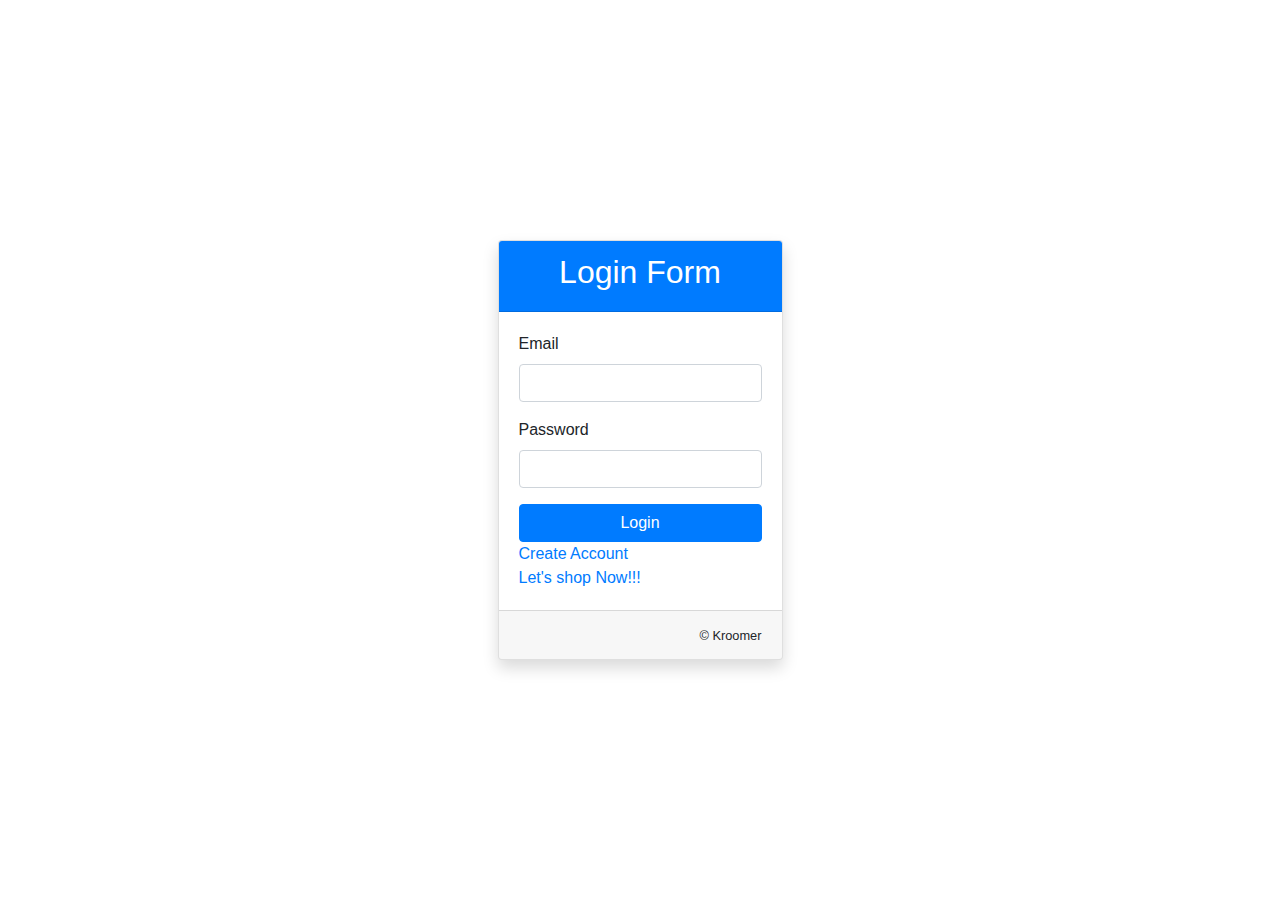
<file: index.html>
<!DOCTYPE html>
<html>
<head>
	<title>Login Page</title>
	<link rel="stylesheet" type="text/css" href="css/bootstrap.css">
</head>
<body>
	<div class="container vh-100">
		<div class="row justify-content-center h-100">
			<div class="card w-25 my-auto shadow">
				<div class="card-header text-center bg-primary text-white">
					<h2>Login Form</h2>
				</div>
				<div class="card-body">
					<form action="login.php" method="post">
						<div class="form-group">
							<label for="email">Email</label>
							<input type="email" id="email" class="form-control" name="email" required/>
						</div>
						<div class="form-group">
							<label for="password">Password</label>
							<input type="password" id="password" class="form-control" name="password" required/>
						</div>
						<input type="submit" class="btn btn-primary w-100" value="Login" name="">
						</br>
						<div>
							<a href="create_account.html">Create Account</a>
						</div>
						<div>
							<a href="home_page.html">Let's shop Now!!!</a>
						</div>
					</form>
				</div>
				<div class="card-footer text-right">
					<small>&copy; Kroomer</small>
				</div>
			</div>
		</div>
	</div>
</body>
</html>
</file>
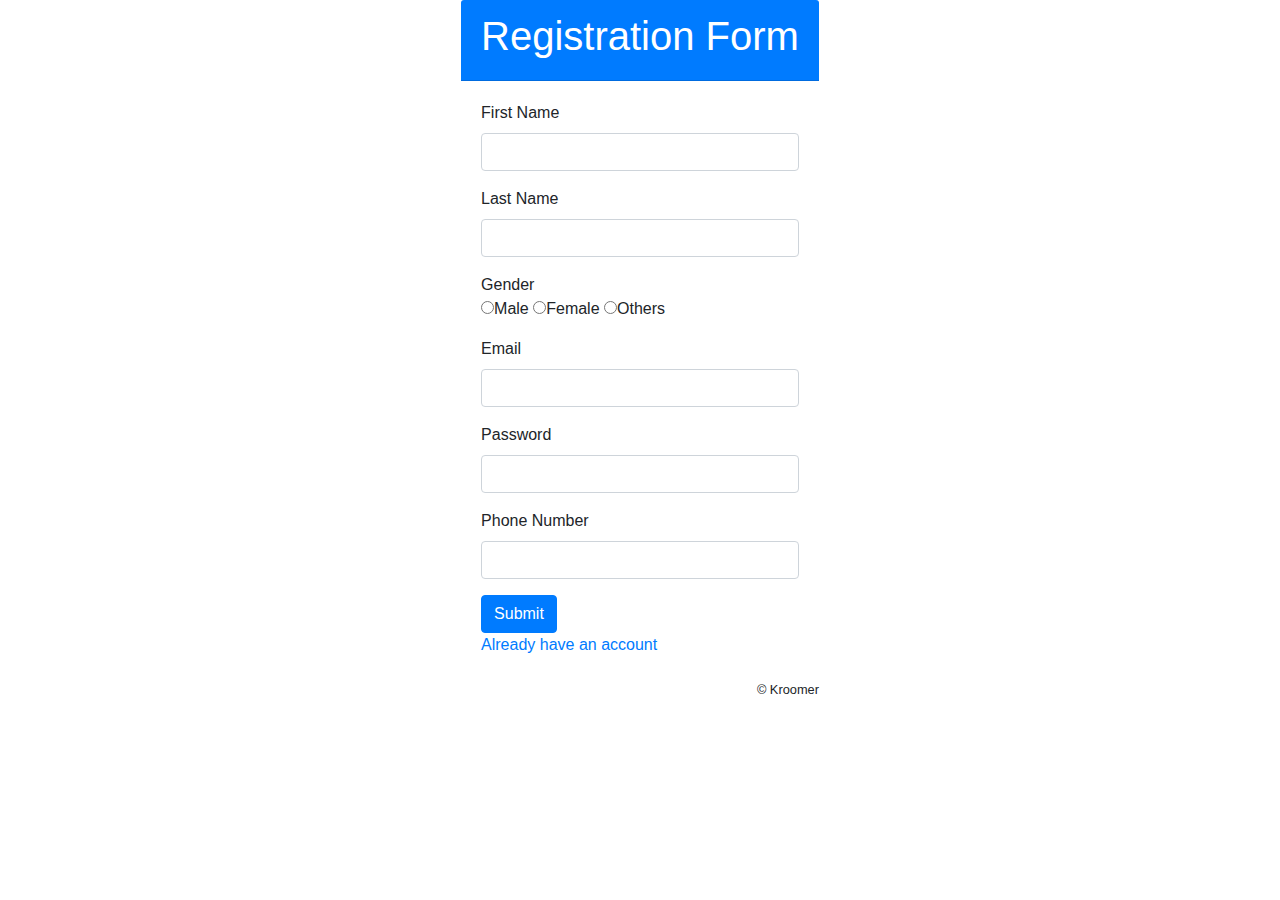
<file: create_account.html>
<!DOCTYPE html>
<html>
<head>
	<title>Create Account</title>
	<link rel="stylesheet" type="text/css" href="css/bootstrap.css">
</head>
<body>
	<div class="container vh-100">
		<div class="row justify-content-center h-100">
			<div class="panel panel-primary">
				<div class="card-header text-center bg-primary text-white">
					<h1>Registration Form</h1>
				</div>
				<div class="card-body">
				<div class="panel-body">
					<form action="connect.php" method="post">
						<div class="form-group">
							<label for="firstName">First Name</label>
							<input type="text" class="form-control" id="firstName" name="firstName"/>
						</div>
						<div class="form-group">
							<label for="lastName">Last Name</label>
							<input type="text" class="form-control" id="lastName" name="lastName"/>
						</div>
						<div class="form-group">
							<lable for="gender">Gender</lable>
							<div>
								<lable for="male" class="radio-inline"><input type="radio" name="gender" value="m" id="male">Male</lable>
								<lable for="female" class="radio-inline"><input type="radio" name="gender" value="f" id="female">Female</lable>
								<lable for="others" class="radio-inline"><input type="radio" name="gender" value="o" id="others">Others</lable>
							</div>
						</div>
						<div class="form-group">
							<label for="email">Email</label>
							<input type="text" class="form-control" id="email" name="email"/>
						</div>
						<div class="form-group">
							<label for="password">Password</label>
							<input type="password" class="form-control" id="password" name="password"/>
						</div>
						<div class="form-group">
							<label for="number">Phone Number</label>
							<input type="text" class="form-control" id="number" name="number"/>
						</div>
						<input type="submit" class="btn btn-primary">
						<div>
						<a href="index.html">Already have an account</a>
						</div>
					</form>
				</div>
				</div>
				<div class="panel-footer text-right">
					<small>&copy; Kroomer</small>
				</div>
			</div>
		</div>
	</div>
	
</body>
</html>
</file>
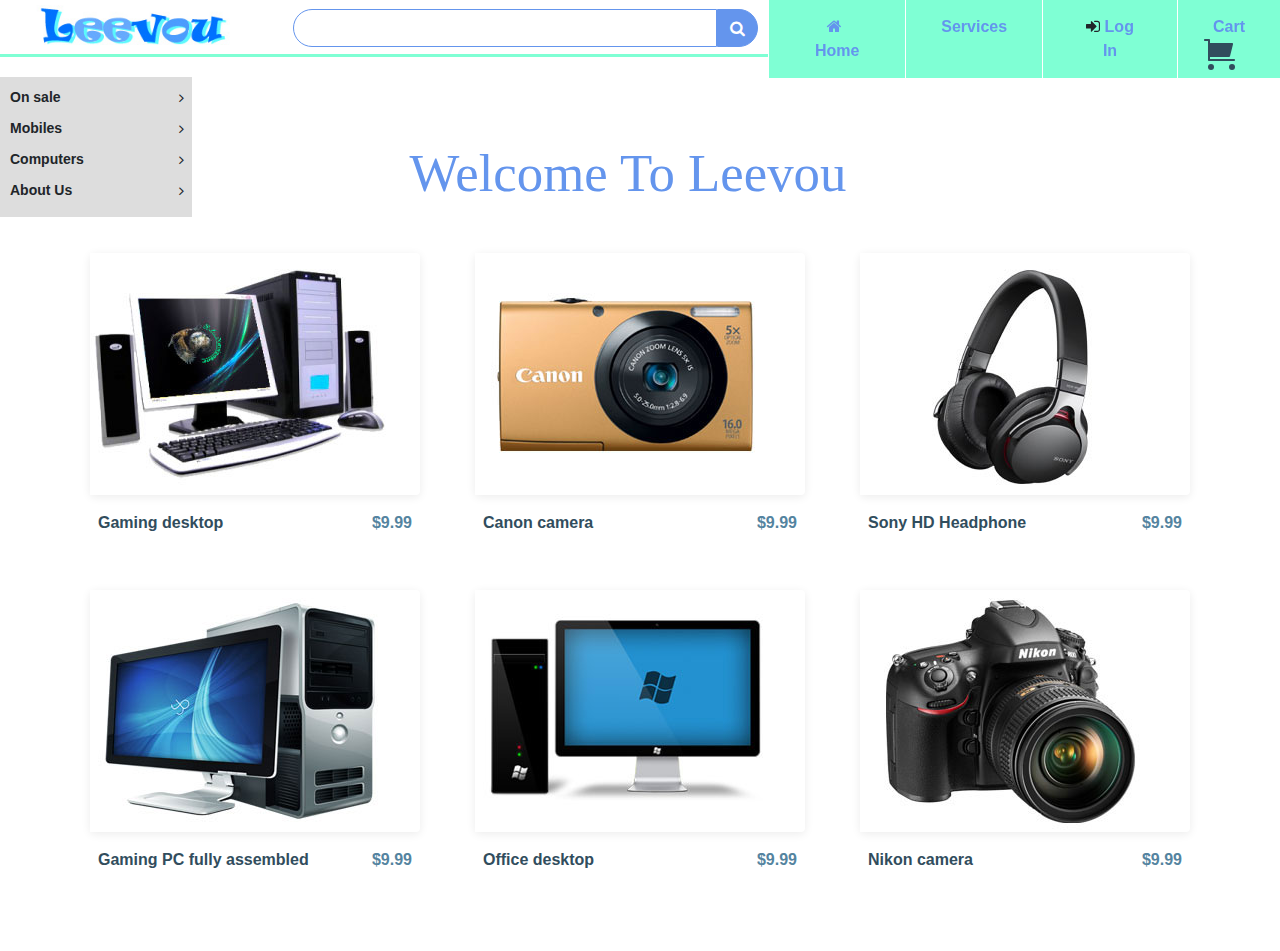
<file: home_page.html>
<!DOCTYPE html>
<html lang="en" class="no-js">
<head>

	<!-- AddtoCart-->
	<meta charset="UTF-8">
	<meta name="viewport" content="width=device-width, initial-scale=1">
	<link href='http://fonts.googleapis.com/css?family=Work+Sans:400,600,700' rel='stylesheet' type='text/css'>
	<link rel="stylesheet" href="css/reset.css"> <!-- CSS reset -->
	<link rel="stylesheet" href="css/style.css"> <!-- Resource style -->
	<script src="js/modernizr.js"></script> <!-- Modernizr -->
	<!-- AddtoCart-->

	<title>Home Page</title>

	<link rel="stylesheet" href="css/style.css">
	<link rel="stylesheet" type="text/css" href="css/bootstrap.css">
	<link rel="stylesheet" href="https://stackpath.bootstrapcdn.com/bootstrap/4.5.0/css/bootstrap.min.css">
	<link rel="stylesheet" href="https://stackpath.bootstrapcdn.com/font-awesome/4.7.0/css/font-awesome.min.css">
	<script src="https://code.jquery.com/jquery-3.5.1.slim.min.js"></script>
	<script src="https://stackpath.bootstrapcdn.com/bootstrap/4.5.0/js/bootstrap.min.js"></script>
</head>
<body>

	<div class="top-nav-bar">
		<div class="search-box">
			<img src="image/Leevou_website_logo.jpg" class="logo" width="270px">
			<input type="text" class="form-control">
			<span class="input-group-text"><i class="fa fa-search"></i></span>
		</div>
		<div class="menu-bar">
			<ul>
				<li>
					<i class="fa fa-home"></i>
					<a href="home_page.html">Home</a>
				</li>
				<li>
					<a href="#">Services</a>
				</li>
				<li>
					<i class="fa fa-sign-in"></i>
					<a href="index.html">Log In</a>
				</li>
				<li>
					<a href="#">Cart</a>
				</li>
			</ul>
		</div>
	</div>


<section class="header">
	<div class="side-menu" id="side-menu">
		<ul>
			<li>
				On sale
				<i class="fa fa-angle-right"></i>
				<ul>
					<li>
						Sub Menu-1
					</li>
					<li>
						Sub Menu-1
					</li>
					<li>
						Sub Menu-1
					</li>
				</ul>
			</li>
			<li>
				Mobiles
				<i class="fa fa-angle-right"></i>
				<ul>
					<li>
						Sub Menu-2
					</li>
					<li>
						Sub Menu-2
					</li>
					<li>
						Sub Menu-2
					</li>
				</ul>
			</li>
			<li>
				Computers
				<i class="fa fa-angle-right"></i>
				<ul>
					<li>
						Sub Menu-3
					</li>
					<li>
						Sub Menu-3
					</li>
					<li>
						Sub Menu-3
					</li>
				</ul>
			</li>
			<li>
				About Us
				<i class="fa fa-angle-right"></i>
				<ul>
					<li>
						Sub Menu-3
					</li>
					<li>
						Sub Menu-3
					</li>
					<li>
						Sub Menu-3
					</li>
				</ul>
			</li>
		</ul>
	</div>
</section>
<!--Welcome message
<br><br><br><br><br><br><br><br>
-->
<div class="welc">
	Welcome To Leevou
</div>




<!-- AddtoCart-->

<a href="#0" class="cd-cart">
		<span>0</span>
</a>

<ul class="cd-gallery">
		<li>
			<div class="cd-single-item">
				<a href="#0">
					<img src="img/e1.jpg" alt="Preview image">
				</a>

				<div class="cd-customization">
					
					<button class="add-to-cart">
						<em><small>Add to Cart</small></em>
						<svg x="0px" y="0px" width="32px" height="32px" viewBox="0 0 32 32">
							<path stroke-dasharray="19.79 19.79" stroke-dashoffset="19.79" fill="none" stroke="#FFFFFF" stroke-width="2" stroke-linecap="square" stroke-miterlimit="10" d="M9,17l3.9,3.9c0.1,0.1,0.2,0.1,0.3,0L23,11"/>
						</svg>
					</button>
				</div> <!-- .cd-customization -->
			</div> <!-- .cd-single-item -->

			<div class="cd-item-info">
				<b><a href="#0">Gaming desktop</a></b>
				<em>$9.99</em>
			</div> <!-- cd-item-info -->
		</li>

		<li>
			<div class="cd-single-item">
				<a href="#0">
					<img src="img/e2.jpg" alt="Preview image">
				</a>

				<div class="cd-customization">

					<button class="add-to-cart">
						<em><small>Add to Cart</small></em>
						<svg x="0px" y="0px" width="32px" height="32px" viewBox="0 0 32 32">
							<path stroke-dasharray="19.79 19.79" stroke-dashoffset="19.79" fill="none" stroke="#FFFFFF" stroke-width="2" stroke-linecap="square" stroke-miterlimit="10" d="M9,17l3.9,3.9c0.1,0.1,0.2,0.1,0.3,0L23,11"/>
						</svg>
					</button>
				</div> <!-- .cd-customization -->
			</div> <!-- .cd-single-item -->
			
			<div class="cd-item-info">
				<b><a href="#0">Canon camera</a></b>
				<em>$9.99</em>
			</div> <!-- cd-item-info -->
		</li>
		<li>
			<div class="cd-single-item">
				<a href="#0">
					<img src="img/e3.jpg" alt="Preview image">
				</a>

				<div class="cd-customization">
					<button class="add-to-cart">
						<em><small>Add to Cart</small></em>
						<svg x="0px" y="0px" width="32px" height="32px" viewBox="0 0 32 32">
							<path stroke-dasharray="19.79 19.79" stroke-dashoffset="19.79" fill="none" stroke="#FFFFFF" stroke-width="2" stroke-linecap="square" stroke-miterlimit="10" d="M9,17l3.9,3.9c0.1,0.1,0.2,0.1,0.3,0L23,11"/>
						</svg>
					</button>
				</div> <!-- .cd-customization -->
			</div> <!-- .cd-single-item -->

			<div class="cd-item-info">
				<b><a href="#0">Sony HD Headphone</a></b>
				<em>$9.99</em>
			</div> <!-- cd-item-info -->
		</li>

		<li>
			<div class="cd-single-item">
				<a href="#0">
					<img src="img/e4.jpg" alt="Preview image">
				</a>

				<div class="cd-customization">
					

					<button class="add-to-cart">
						<em><small>Add to Cart</small></em>
						<svg x="0px" y="0px" width="32px" height="32px" viewBox="0 0 32 32">
							<path stroke-dasharray="19.79 19.79" stroke-dashoffset="19.79" fill="none" stroke="#FFFFFF" stroke-width="2" stroke-linecap="square" stroke-miterlimit="10" d="M9,17l3.9,3.9c0.1,0.1,0.2,0.1,0.3,0L23,11"/>
						</svg>
					</button>
				</div> <!-- .cd-customization -->
			</div> <!-- .cd-single-item -->
			
			<div class="cd-item-info">
				<b><a href="#0">Gaming PC fully assembled</a></b>
				<em>$9.99</em>
			</div> <!-- cd-item-info -->
		</li>
		<li>
			<div class="cd-single-item">
				<a href="#0">
					<img src="img/e5.jpg" alt="Preview image">
				</a>

				<div class="cd-customization">
					

					<button class="add-to-cart">
						<em><small>Add to Cart</small></em>
						<svg x="0px" y="0px" width="32px" height="32px" viewBox="0 0 32 32">
							<path stroke-dasharray="19.79 19.79" stroke-dashoffset="19.79" fill="none" stroke="#FFFFFF" stroke-width="2" stroke-linecap="square" stroke-miterlimit="10" d="M9,17l3.9,3.9c0.1,0.1,0.2,0.1,0.3,0L23,11"/>
						</svg>
					</button>
				</div> <!-- .cd-customization -->
			</div> <!-- .cd-single-item -->

			<div class="cd-item-info">
				<b><a href="#0">Office desktop</a></b>
				<em>$9.99</em>
			</div> <!-- cd-item-info -->
		</li>

		<li>
			<div class="cd-single-item">
				<a href="#0">
					<img src="img/e6.jpg" alt="Preview image">
				</a>

				<div class="cd-customization">
					

					<button class="add-to-cart">
						<em><small>Add to Cart</small></em>
						<svg x="0px" y="0px" width="32px" height="32px" viewBox="0 0 32 32">
							<path stroke-dasharray="19.79 19.79" stroke-dashoffset="19.79" fill="none" stroke="#FFFFFF" stroke-width="2" stroke-linecap="square" stroke-miterlimit="10" d="M9,17l3.9,3.9c0.1,0.1,0.2,0.1,0.3,0L23,11"/>
						</svg>
					</button>
				</div> <!-- .cd-customization -->
			</div> <!-- .cd-single-item -->
			
			<div class="cd-item-info">
				<b><a href="#0">Nikon camera</a></b>
				<em>$9.99</em>
			</div> <!-- cd-item-info -->
		</li>
	

	</ul>
<script src="js/jquery-2.1.4.js"></script>
<script src="js/main.js"></script> <!-- Resource jQuery -->




</body>
</html>
</file>
<file: css/style.css>
*
{
	margin:0;
	padding:0;
}
body
{
	background-color: #f1f3f4;
	font-family: sans-serif;
}

.top-nav-bar
{
	height: 57px;
	top: 0;
	position: sticky;
	background: #fff;
	margin-bottom: 20px;
	border-bottom: 3px solid aquamarine;
	z-index: 2;
}
.logo
{
	height: 40px;
	margin: 5px 10px;
}
.form-control
{
	margin-top: 9px;
	margin-left: 30px;
	border: 1px solid cornflowerblue !important;
	border-top-left-radius: 20px !important;
	border-bottom-left-radius: 20px !important;
	border-top-right-radius: 0px !important;
	border-bottom-right-radius: 0px !important;
	box-shadow: none !important;
}
.input-group-text
{
	background: cornflowerblue !important;
	border: 1px solid cornflowerblue !important;
	margin: 8.5px 10px 3px 0 !important;
	border-top-left-radius: 0px !important;
	border-bottom-left-radius: 0px !important;
	border-top-right-radius: 20px !important;
	border-bottom-right-radius: 20px !important;
	cursor: pointer;
}
.search-box
{
	display: inline-flex;
	width: 60%;
	height: 50px;
}
.fa-search
{
	color: #fff;
}
.menu-bar
{
	width: 40%;
	height: 57px;
	float: right;
}
.menu-bar ul
{
	display: inline-flex;
	float: right;
}
.menu-bar ul li
{
	border-left: 1px solid #fff;
	list-style-type: none;
	padding: 15px 35px;
	text-align: center;
	background-color: aquamarine;
	cursor: pointer;
}
.menu-bar ul li a
{
	font-size: 16px;
	font-weight: bold;
	color: cornflowerblue;
	text-decoration: none;
}
.fa-home
{
	margin-right: 5px;
	color: cornflowerblue;
}



/*----------------------------Side Menu----------------------------*/
.side-menu
{
	height: 79%;
	width: 15%;
	font-size: 14px;
	float: left;
	z-index: 2;
	background-color: #ddd;
}
.side-menu ul
{
	margin-left: 10px;
}
.side-menu ul li
{
	list-style-type: none;
	font-weight: bold;
	margin-top: 10px;
	cursor: pointer;
}
.side-menu ul li:hover
{
	color: cornflowerblue;
}
.side-menu ul li ul
{
	display: none;
	z-index: 10;
	top: 77px;
}
.side-menu ul li:hover ul
{
	display: block;
	height: 400px;
	margin-left: 14%;
	padding: 0 100px 10px 10px;
	position: fixed;
	background: #ececec;
	box-shadow: 1px 1px 4px 1px rgba(0,0,0,0.5);
}
.fa-angle-right
{
	margin-top: 4px;
	margin-right: 8px;
	float: right;
}

.welc
{
	font-size: 330%;
	font-family: Hobo Std;
	margin-left: 32%;
	margin-top: 6%;
	color: cornflowerblue;
}

/* -------------------------------- 

Cart button

-------------------------------- */
.cd-cart {
  position: absolute;
  z-index: 2;
  top: 24px;
  right: 10px;
  height: 50px;
  width: 60px;
  background: url(../img/cd-icon-cart.svg) no-repeat center center;
}
.cd-cart span {
  /* number of items added to the cart */
  position: absolute;
  top: 2px;
  right: 5px;
  height: 18px;
  width: 18px;
  line-height: 18px;
  background-color: #46b29d;
  color: #ffffff;
  font-size: 1rem;
  font-weight: bold;
  text-align: center;
  border-radius: 50%;
  /* scale it down if no products have been added to the cart */
  -webkit-transform: scale(0);
  -moz-transform: scale(0);
  -ms-transform: scale(0);
  -o-transform: scale(0);
  transform: scale(0);
  -webkit-transition: -webkit-transform 0.2s 0s;
  -moz-transition: -moz-transform 0.2s 0s;
  transition: transform 0.2s 0s;
}
.cd-cart.items-added span {
  /* counter visible when a product is added to the cart */
  -webkit-transform: scale(1);
  -moz-transform: scale(1);
  -ms-transform: scale(1);
  -o-transform: scale(1);
  transform: scale(1);
}
@media only screen and (min-width: 1100px) {
  .cd-cart {
    position: fixed;
    top: 30px;
    right: 30px;
  }
}


/* -------------------------------- 

Gallery grid

-------------------------------- */
.cd-gallery {
  width: 90%;
  max-width: 1100px;
  margin: 1.5em auto;
}
.cd-gallery > li {
  margin-bottom: 2em;
}
@media only screen and (min-width: 768px) {
  .cd-gallery {
    margin-top: 2em;
  }
  .cd-gallery::after {
    clear: both;
    content: "";
    display: table;
  }
  .cd-gallery > li {
    width: 48%;
    float: left;
    margin: 0 4% 6% 0;
  }
  .cd-gallery > li:nth-of-type(2n) {
    margin-right: 0;
  }
}
@media only screen and (min-width: 1100px) {
  .cd-gallery {
    margin-top: 2.5em;
  }
  .cd-gallery > li {
    width: 30%;
    float: left;
    margin: 0 5% 5% 0;
  }
  .cd-gallery > li:nth-of-type(2n) {
    margin-right: 5%;
  }
  .cd-gallery > li:nth-of-type(3n) {
    margin-right: 0;
  }
}


/* -------------------------------- 

Single Item

-------------------------------- */
.cd-single-item {
  position: relative;
}
.cd-single-item > a {
  display: block;
  background-color: #ffffff;
  box-shadow: 0 2px 10px rgba(0, 0, 0, 0.08);
  border-radius: 4px;
}
.no-touch .cd-single-item:hover .cd-customization, .cd-single-item.hover .cd-customization {
  /* product customization visible */
  pointer-events: auto;
  visibility: visible;
  opacity: 1;
  -webkit-transition: opacity 0.2s 0s, visiblity 0s 0s;
  -moz-transition: opacity 0.2s 0s, visiblity 0s 0s;
  transition: opacity 0.2s 0s, visiblity 0s 0s;
}
.no-touch .cd-single-item:hover .cd-customization-trigger, .cd-single-item.hover .cd-customization-trigger {
  /* this is the settings icon - visible on touch devices only */
  display: none;
}




/* -------------------------------- 

Product Customization

-------------------------------- */
.cd-customization {
  position: absolute;
  z-index: 2;
  left: 0;
  bottom: 0;
  width: 100%;
  padding: 16px;
  visibility: hidden;
  opacity: 0;
  pointer-events: none;
  -webkit-transition: opacity 0.2s 0s, visibility 0s 0.2s;
  -moz-transition: opacity 0.2s 0s, visibility 0s 0.2s;
  transition: opacity 0.2s 0s, visibility 0s 0.2s;
}
.cd-customization::after {
  clear: both;
  content: "";
  display: table;
}
.cd-customization > * {
  float: left;
}
.cd-customization .add-to-cart {
  height: 34px;
  border-radius: 3px;
  position: relative;
  overflow: hidden;
}


.cd-customization .add-to-cart {
  width: calc(50% - 23px);
}
.cd-customization .add-to-cart {
  font-size: 1.2rem;
  font-weight: 600;
  text-transform: uppercase;
  line-height: 34px;
}
.cd-customization .add-to-cart {
  color: #ffffff;
  background-color: #46b29d;
  -webkit-font-smoothing: antialiased;
  -moz-osx-font-smoothing: grayscale;
}
.no-touch .cd-customization .add-to-cart:hover {
  background-color: #55bca8;
}
.cd-customization .add-to-cart em {
  /* this is the button text message */
  position: absolute;
  top: 0;
  left: 0;
  width: 100%;
  height: 100%;
  /* Force Hardware Acceleration */
  -webkit-transform: translateZ(0);
  -moz-transform: translateZ(0);
  -ms-transform: translateZ(0);
  -o-transform: translateZ(0);
  transform: translateZ(0);
  -webkit-backface-visibility: hidden;
  backface-visibility: hidden;
  -webkit-transition: -webkit-transform 0.3s;
  -moz-transition: -moz-transform 0.3s;
  transition: transform 0.3s;
}
.cd-customization .add-to-cart svg {
  /* this is the check icon */
  position: absolute;
  left: 50%;
  top: 50%;
  width: 100%;
  /* move the icon on the right - outside the button */
  -webkit-transform: translateX(50%) translateY(-50%);
  -moz-transform: translateX(50%) translateY(-50%);
  -ms-transform: translateX(50%) translateY(-50%);
  -o-transform: translateX(50%) translateY(-50%);
  transform: translateX(50%) translateY(-50%);
  -webkit-transition: -webkit-transform 0.3s;
  -moz-transition: -moz-transform 0.3s;
  transition: transform 0.3s;
}
.cd-customization .add-to-cart.is-added em {
  /* product added to the cart - hide text message on the left with no transition*/
  color: transparent;
  -webkit-transform: translateX(-100%);
  -moz-transform: translateX(-100%);
  -ms-transform: translateX(-100%);
  -o-transform: translateX(-100%);
  transform: translateX(-100%);
  -webkit-transition: -webkit-transform 0s;
  -moz-transition: -moz-transform 0s;
  transition: transform 0s;
}
.cd-customization .add-to-cart.is-added svg {
  /* product added to the cart - move the svg back inside the button */
  -webkit-transform: translateX(-50%) translateY(-50%);
  -moz-transform: translateX(-50%) translateY(-50%);
  -ms-transform: translateX(-50%) translateY(-50%);
  -o-transform: translateX(-50%) translateY(-50%);
  transform: translateX(-50%) translateY(-50%);
  -webkit-transition: -webkit-transform 0s;
  -moz-transition: -moz-transform 0s;
  transition: transform 0s;
}

/* -------------------------------- 

Product Info (title + price)

-------------------------------- */
.cd-item-info {
  padding: 1em .5em 0;
  color: #314d5d;
  font-weight: bold;
}
.cd-item-info::after {
  clear: both;
  content: "";
  display: table;
}
.cd-item-info b {
  float: left;
}
.cd-item-info em {
  float: right;
  color: #5484a0;
}
.cd-item-info a {
  color: #314d5d;
}
.cd-item-info a:hover {
  text-decoration: underline;
}
</file>
